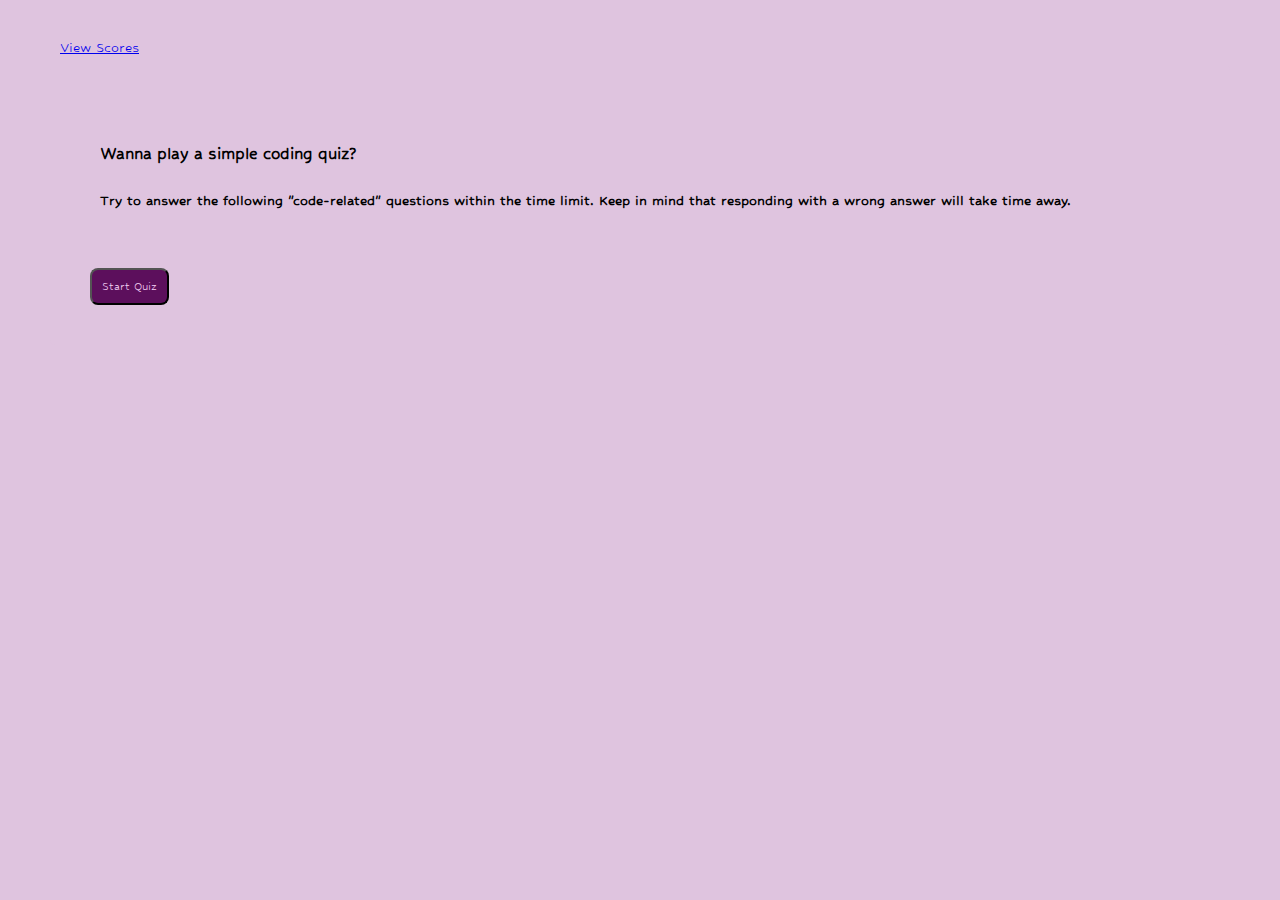
<file: index.html>
<!DOCTYPE html>
<html lang="en">
<head>
    <meta charset="UTF-8">
    <meta name="viewport" content="width=device-width, initial-scale=1.0">
    <meta http-equiv="X-UA-Compatible" content="ie=edge">
    <link rel="preconnect" href="https://fonts.googleapis.com">
    <link rel="preconnect" href="https://fonts.gstatic.com" crossorigin>
    <link href="https://fonts.googleapis.com/css2?family=Hubballi&display=swap" rel="stylesheet">
    <link rel="stylesheet" type="text/css" href="assets/style.css">
    <title>Code Quiz</title>
</head>

<body>
    <a href="scores.html">View Scores</a>
    <div class="borderBox">
        <div id="currentTime"></div>
        <div id="questionsDiv">
            <h3>Wanna play a simple coding quiz?</h3>
            <h4>Try to answer the following "code-related" questions within the time limit. Keep in mind that responding with a wrong answer will take time away.</h4>
            <ul id="choicesUl"></ul>
            <button class=button id="startTime">Start Quiz</button>
        </div>
    </div>
    <script src="script.js"></script>
</body>

</html>
</file>
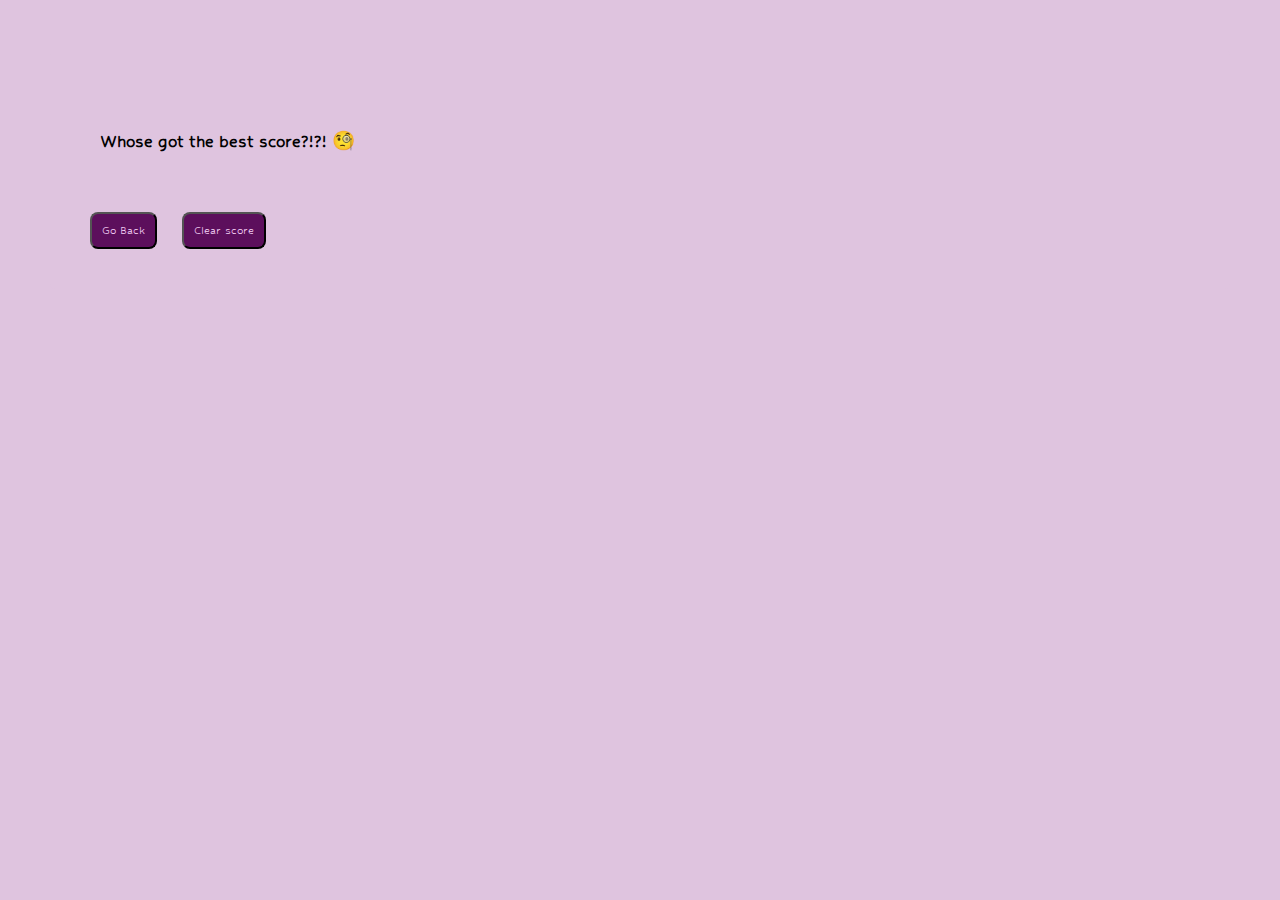
<file: scores.html>
<!DOCTYPE html>
<html lang="en">
  <head>
    <meta charset="UTF-8" />
    <meta name="viewport" content="width=device-width, initial-scale=1.0" />
    <meta http-equiv="X-UA-Compatible" content="ie=edge" />
    <link rel="preconnect" href="https://fonts.googleapis.com" />
    <link rel="preconnect" href="https://fonts.gstatic.com" crossorigin />
    <link
      href="https://fonts.googleapis.com/css2?family=Hubballi&display=swap"
      rel="stylesheet"
    />
    <link rel="stylesheet" type="text/css" href="assets/style.css" />
    <title>Score History</title>
  </head>

  <body>
    <div class="borderBox">
      <div id="currentTime"></div>
      <div id="questionsDiv">
        <h3>Whose got the best score?!?! 🧐</h3>
        <ul id="score"></ul>
        <button class= button id="goBack">Go Back</button>
        <button class= button id="clear" value="reset">Clear score</button>
      </div>
    </div>
    <script src="scores.js"></script>
  </body>
</html>
</file>
<file: assets/style.css>
* {
  margin: 10px;
  padding: 10px;
  font-family: 'Hubballi';
  background-color: rgb(223, 196, 223);
}
.borderBox{
  border-radius: 5px;
}
.button{
  border-radius: 8px;
  background-color: rgb(92, 15, 92);
  color: rgb(247, 212, 247);
  
}
</file>
